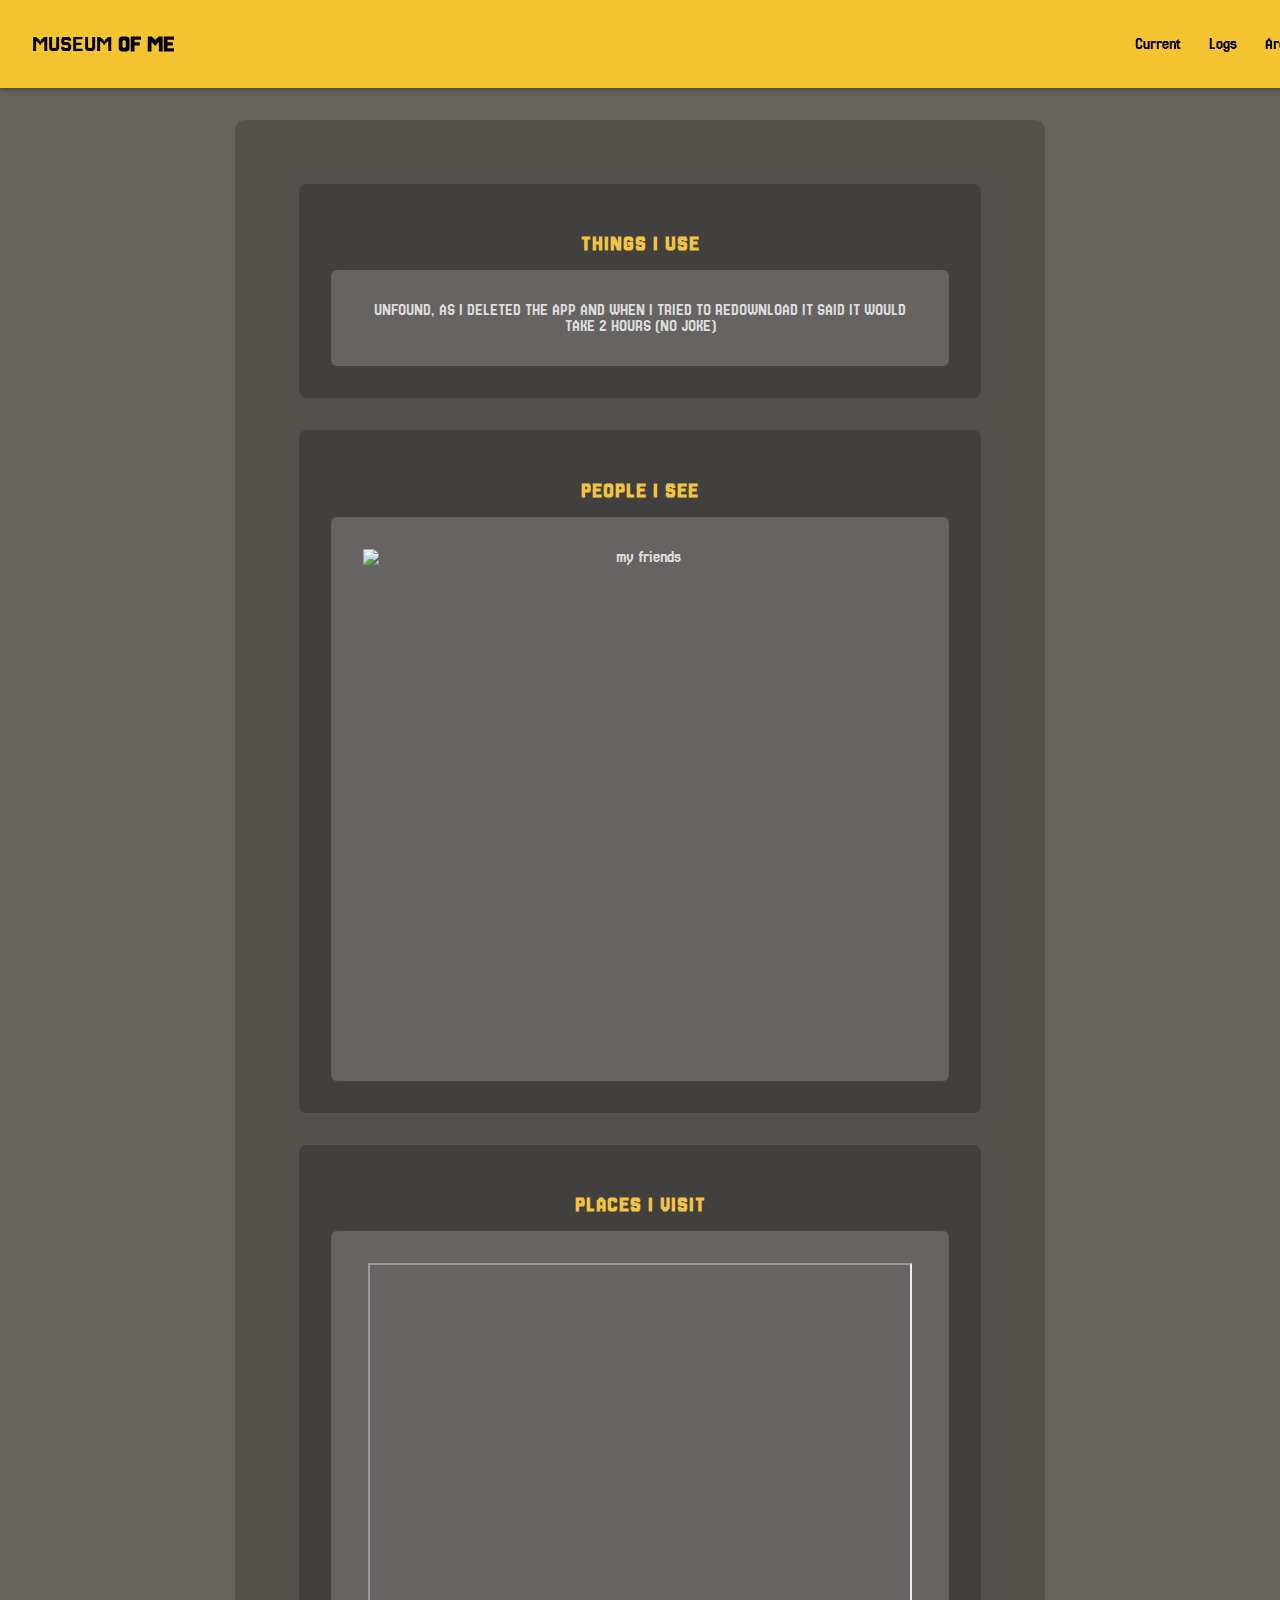
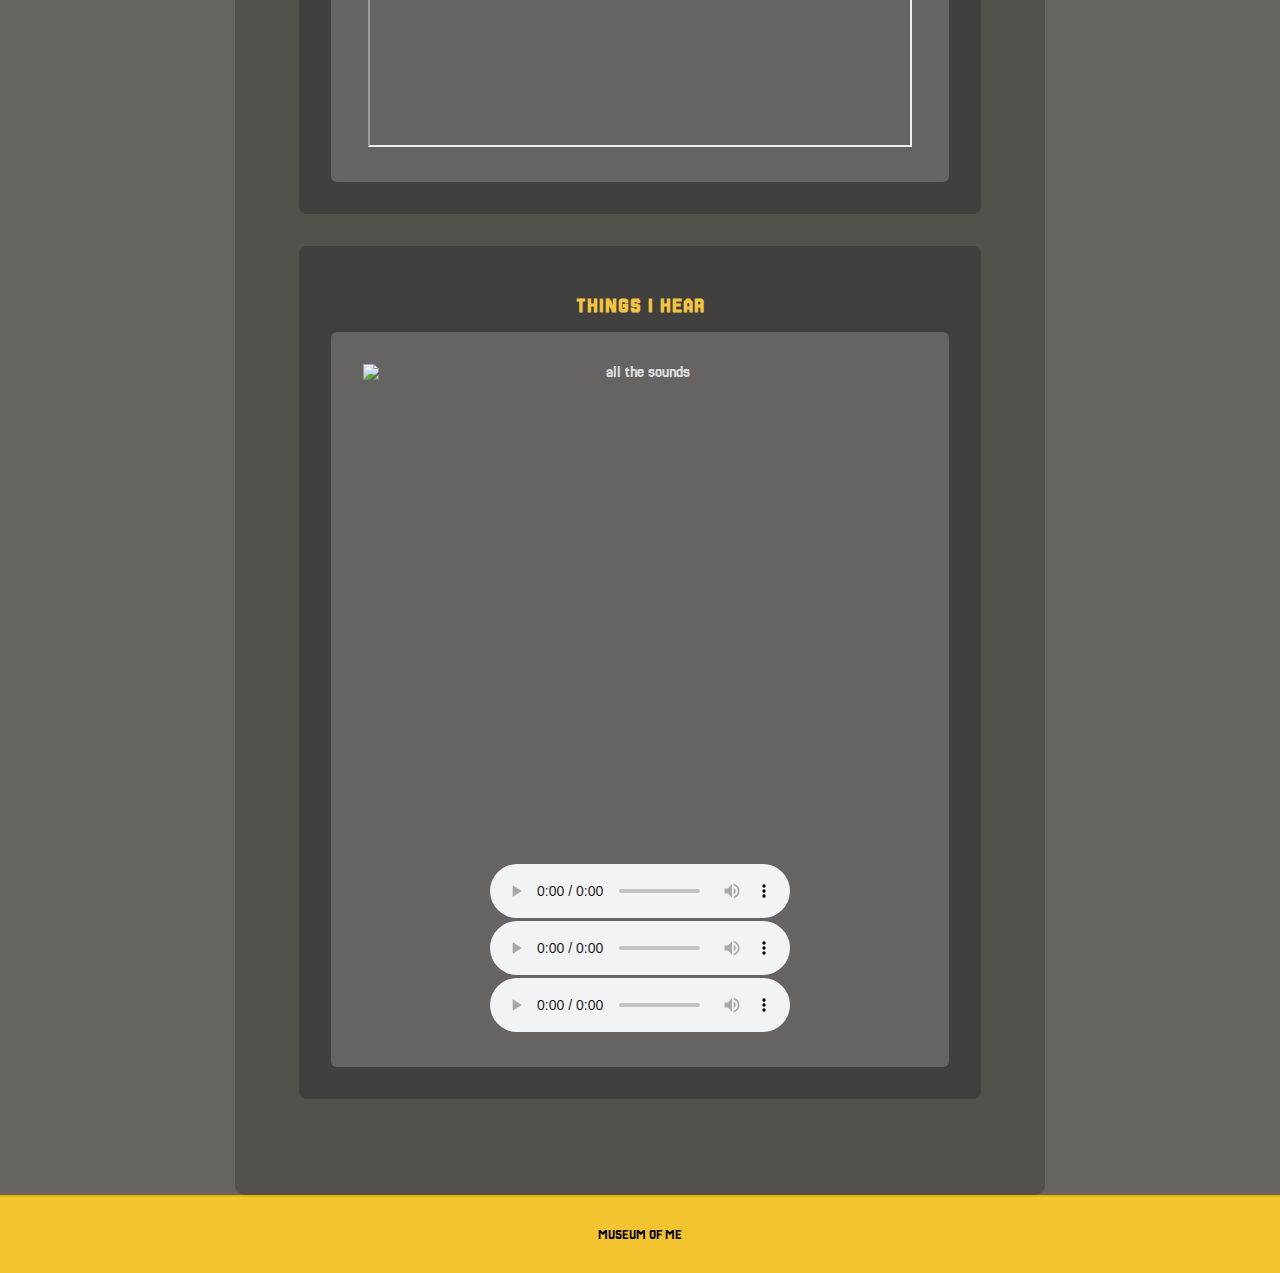
<file: index.html>
<!DOCTYPE html>
<html lang="en">
<head>
  <meta charset="UTF-8" />
  <meta name="viewport" content="width=device-width, initial-scale=1.0" />
  <title>Museum of Me</title>
  <link rel="stylesheet" href="style.css" />
  <link href="https://fonts.googleapis.com/css2?family=Jersey+25&display=swap" rel="stylesheet">
</head>
<body>
  <div class ="container" >
  <header>
    <div class="logo">Museum <span>of Me</span></div>
    <nav>
      <a href="current.html">Current</a>
      <a href="logs.html">Logs</a>
      <a href="archive.html">Archive</a>
    </nav>
  </header>

  <main>
    <div class="gray-container">
    <section class="things">
      <h2>THINGS I USE</h2>
      <div class="content-box"> UNFOUND, AS I DELETED THE APP AND WHEN I TRIED TO REDOWNLOAD 
        IT SAID IT WOULD TAKE 2 HOURS (NO JOKE) 
       
      </div>
      

    </section>

    <section class="people">
      <h2>PEOPLE I SEE</h2>
      <div class="content-box">
      
        <img scr="images/m.png" alt="my friends" class="content-image">
      </div>
    </section>

    <section class="places">
      <h2>PLACES I VISIT</h2>
      <div class="content-box">
        <iframe src="https://www.google.com/maps/d/u/0/embed?mid=1DLiMnTh367g8E29FCMxLxyJgbXYMGwg&ehbc=2E312F"
         width="540" height="480"></iframe>
      </div>
    </section>

    <section class="sounds">
      <h2>THINGS I HEAR</h2>
      <div class="content-box">

        <img scr="images/n.png" alt="all the sounds" class="content-image">

        <audio controls>
          <source scr="assets/sink.mp3  " type="audio/mp3">
        </audio>

        <audio controls>
          <source scr="assets/city.mp3  " type="audio/mp3">
        </audio>

        <audio controls>
          <source scr="assets/gold.mp3  " type="audio/mp3">
        </audio>
      </div>
    </section>
  </div>
  </main>

  <footer>
    <p>MUSEUM OF ME</p>
  </footer>
</div>
</body>
</html>
</file>
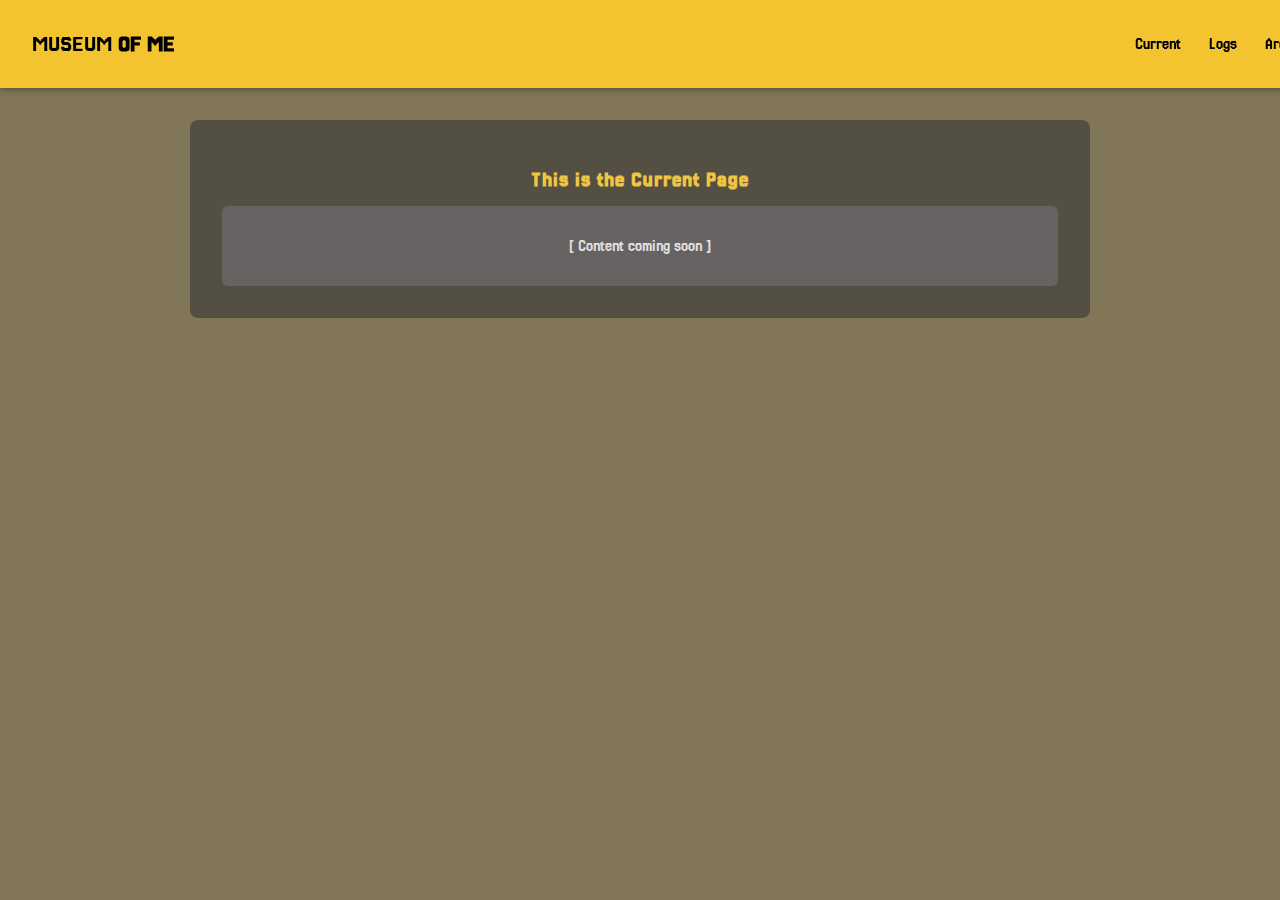
<file: archive.html>
<!DOCTYPE html>
<html lang="en">
<head>
  <meta charset="UTF-8" />
  <meta name="viewport" content="width=device-width, initial-scale=1.0" />
  <title>Current - Museum of Me</title>
  <link rel="stylesheet" href="style.css" />
  <link href="https://fonts.googleapis.com/css2?family=Jersey+25&display=swap" rel="stylesheet">
</head>
<body>
  <header>
    <div class="logo">Museum <span>of Me</span></div>
    <nav>
      <a href="current.html">Current</a>
      <a href="logs.html">Logs</a>
      <a href="archive.html">Archive</a>
    </nav>
  </header>

  <main>
    <section>
      <h2>This is the Current Page</h2>
      <div class="content-box">[ Content coming soon ]</div>
    </section>
  </main>
</body>
</html>
</file>
<file: style.css>
/* Gen page styling */
body {
  margin: 0;
  padding: 0;
  background-color: #817658;
  font-family: 'Jersey 25', sans-serif;
  color: #f4f4f4;
}

/* Header */
header {
  display: flex;
  justify-content: space-between;
  align-items: center;
  background-color: #f4c430;
  color: #000;
  padding: 2rem 2rem;
  position: fixed;
  top: 0;
  left: 0;
  width: 100%;
  box-shadow: 0 2px 6px rgba(0, 0, 0, 0.3);
  z-index: 100;
}

.logo {
  font-size: 1.5rem;
  text-transform: uppercase;
}

.logo span {
  font-weight: bold;
}

nav a {
  margin-left: 1.5rem;
  text-decoration: none;
  color: #000;
  font-size: 1rem;
  transition: color 0.3s;
}


nav a:hover {
  color: #a00505;
}


main {
  padding-top: 120px;
  width: 900px;
  margin: 0 auto;
}

section {
  background-color: #3737379b;
  border-radius: 8px;
  padding: 2rem;
  margin-bottom: 2rem;
  text-align: center;
}

section h2 {
  color: #f1c542;
  margin-bottom: 1rem;
  font-size: 1.3rem;
  letter-spacing: 1px;
}

.content-box {
  background-color: #666362;
  padding: 2rem;
  border-radius: 6px;
  color: #ddd;
  text-align: center;
}

.content-box2 {
  padding: 2rem;
  border-radius: 6px;
  color: #ddd;
  text-align: center;
}

.content-image {
  max-width: 100%;
  height: 500px;
  ;
  display: block;
  margin: 0auto;

}

/* Footer */
footer {
  width: 100%;
  text-align: center;
  padding: 1rem;
  color: #000;
  background-color: #f4c430;
  font-size: 0.9rem;
  border-top: 2px solid #e0b800;
  box-sizing: border-box;
}

.container {
  width: 488;
  margin: 0 auto;
  background-color: #67635e;
  display: flex;
  flex-direction: column;
  align-items: center;
  font-family: "Jersey 25", sans-serif;
  color: #000;
}

.gray-container {
  background-color: #0000002e;
  width: 90%;
  margin: auto;
  padding: 4rem;
  border-radius: 10px;
  box-sizing: border-box;
}
</file>
